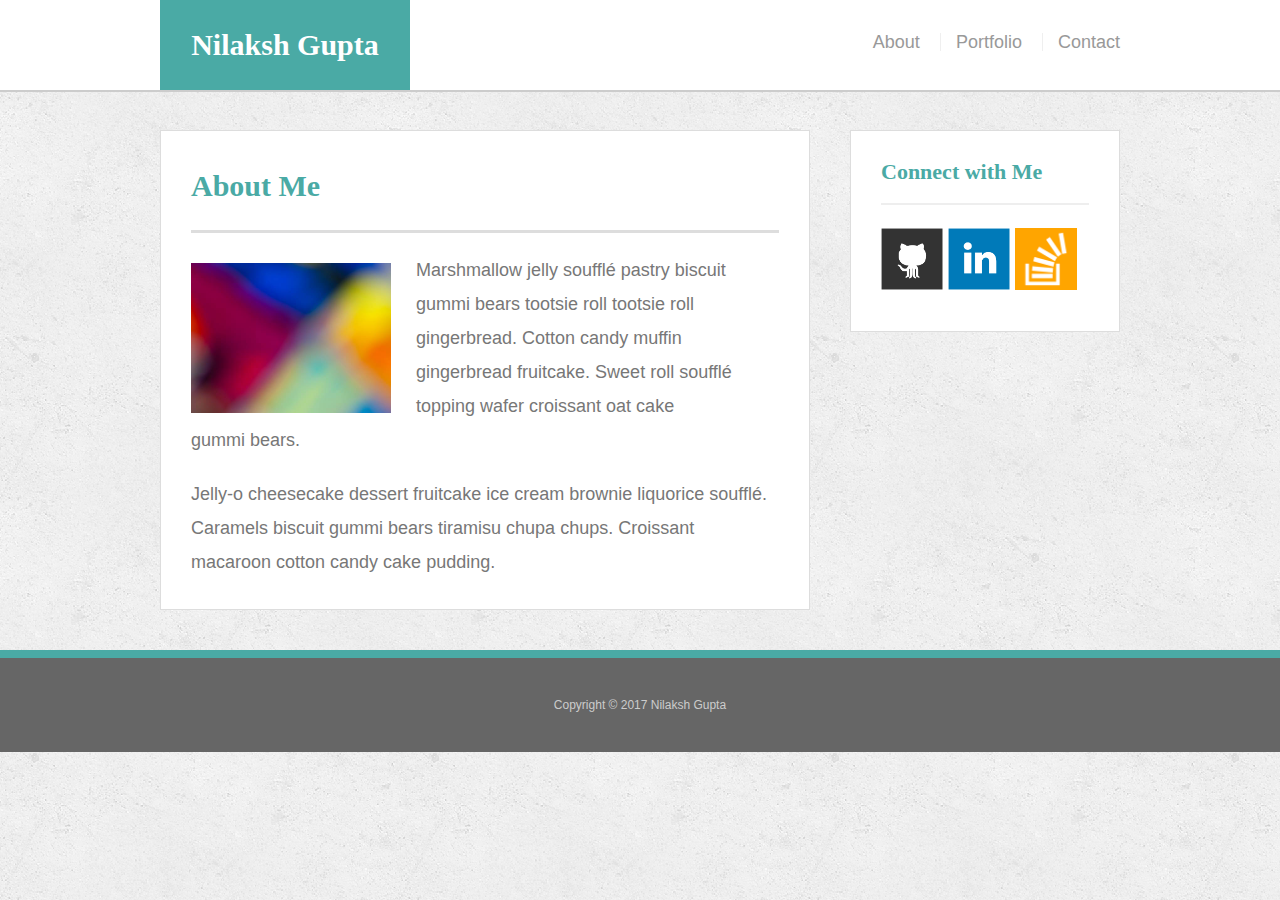
<file: index.html>
<!doctype html>
<html lang="en-us">

<head>
  <meta charset="UTF-8">
  <meta name="viewport" content="width=device-width, initial-scale=1.0">
  <title>About | Nilaksh Gupta</title>
  <link rel="stylesheet" type="text/css" href="assets/css/reset.css">
  <link rel="stylesheet" type="text/css" href="assets/css/style.css">
</head>

<body>

  <header id="masthead">
    <div class="container">
      <a href="index.html" id="logo">Nilaksh Gupta</a>
      <nav>
        <a href="index.html">About</a>
        <a href="portfolio.html">Portfolio</a>
        <a href="contact.html">Contact</a>
      </nav>
    </div>
  </header>

  <div id="main-container" class="container">
    <section class="main-section">
      <h1>About Me</h1>

      <img src="assets/images/portfolioimage.jpeg" class="auth-image" alt="Your Name">

      <p>Marshmallow jelly souffl&eacute; pastry biscuit gummi bears tootsie roll tootsie roll gingerbread. Cotton candy muffin gingerbread fruitcake. Sweet roll souffl&eacute; topping wafer croissant oat cake gummi&nbsp;bears.</p>

      <p>Jelly-o cheesecake dessert fruitcake ice cream brownie liquorice souffl&eacute;. Caramels biscuit gummi bears tiramisu chupa chups. Croissant macaroon cotton candy cake pudding.</p>

    </section>

    <section class="sidebar">
      <div id="connect">
        <h2>Connect with Me</h2>

        <a href="https://github.com/nilakshgupta"><img src="assets/images/github-128.png" class="social" alt="GitHub" /></a>
        <a href="https://www.linkedin.com/in/nilaksh-gupta-a2b10674/"><img src="assets/images/linkedin-128.png" class="social" alt="LinkedIn" /></a>
        <a href="https://stackoverflow.com/users/8238907/nilaksh-gupta"><img src="assets/images/stackoverflow-128.png" class="social" alt="Stack Overflow" /></a>
      </div>
    </section>
  </div>

  <footer>
    <div class="container">
      Copyright &copy; 2017 Nilaksh Gupta
    </div>
  </footer>
</body>

</html>
</file>
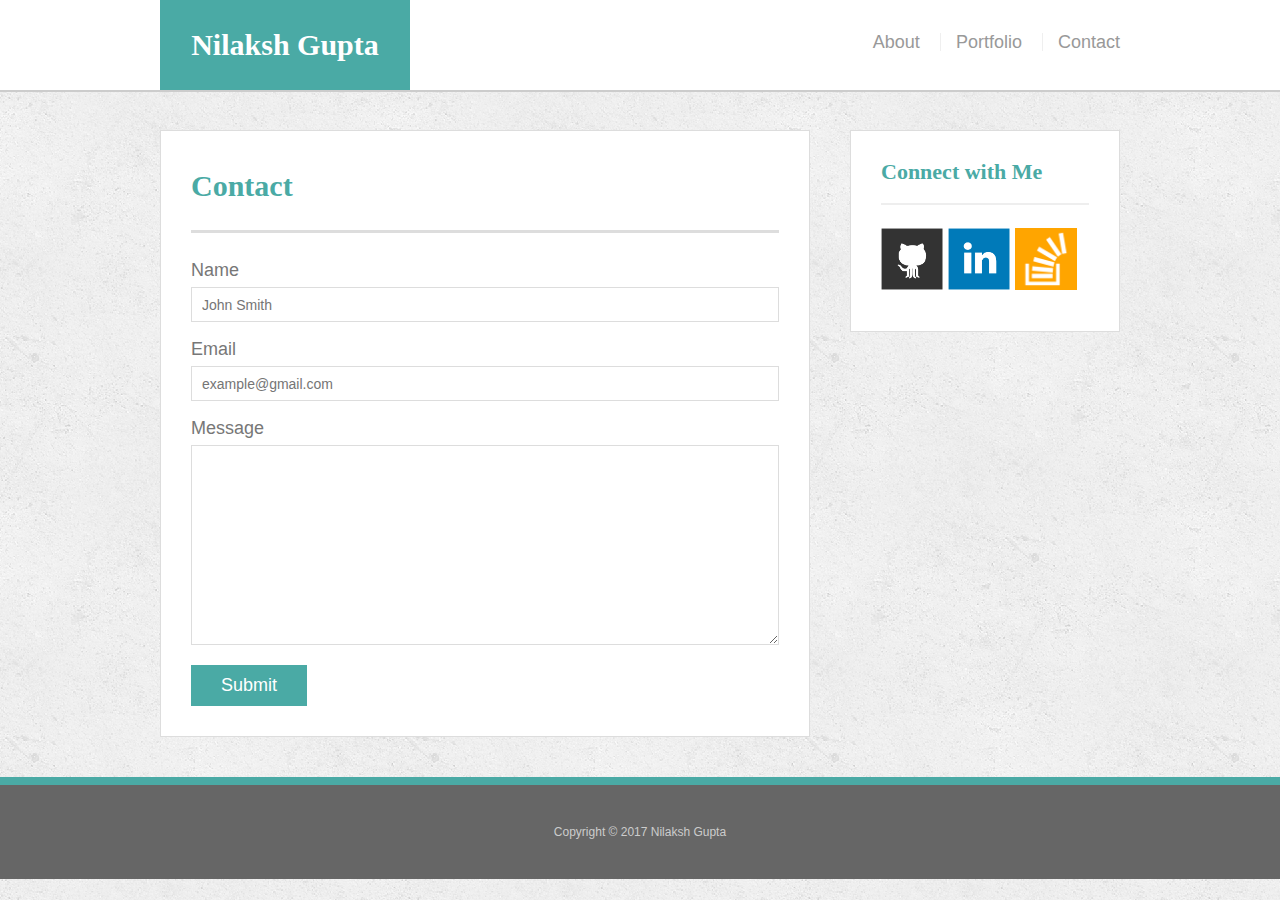
<file: contact.html>
<!doctype html>
<html lang="en-us">

<head>
  <meta charset="UTF-8">
  <title>Contact | Nilaksh Gupta</title>
  <meta name="viewport" content="width=device-width, initial-scale=1.0">
  <link rel="stylesheet" type="text/css" href="assets/css/reset.css">
  <link rel="stylesheet" type="text/css" href="assets/css/style.css">
</head>

<body>

  <header id="masthead">
    <div class="container">
      <a href="index.html" id="logo">Nilaksh Gupta</a>
      <nav>
        <a href="index.html">About</a>
        <a href="portfolio.html">Portfolio</a>
        <a href="contact.html">Contact</a>
      </nav>
    </div>
  </header>

  <div id="main-container" class="container">
    <section class="main-section">
      <h1>Contact</h1>

      <form id="contact-form">
        <ul>
          <li>
            <label for="name">Name</label>
            <input type="text" id="name" name="name" placeholder="John Smith" required="required">
          </li>
          <li>
            <label for="email">Email</label>
            <input type="email" id="email" name="email" placeholder="example@gmail.com" required="required">
          </li>
          <li>
            <label for="message">Message</label>
            <textarea id="message" name="message" required="required"></textarea>
          </li>
        </ul>
        <input type="submit">
      </form>

    </section>

    <section class="sidebar">
      <div id="connect">
        <h2>Connect with Me</h2>

        <a href="https://github.com/nilakshgupta"><img src="assets/images/github-128.png" class="social" alt="GitHub" /></a>
        <a href="https://www.linkedin.com/in/nilaksh-gupta-a2b10674/"><img src="assets/images/linkedin-128.png" class="social" alt="LinkedIn" /></a>
        <a href="https://stackoverflow.com/users/8238907/nilaksh-gupta"><img src="assets/images/stackoverflow-128.png" class="social" alt="Stack Overflow" /></a>
      </div>
    </section>
  </div>

  <footer>
    <div class="container">
      Copyright &copy; 2017 Nilaksh Gupta
    </div>
  </footer>
</body>

</html>
</file>
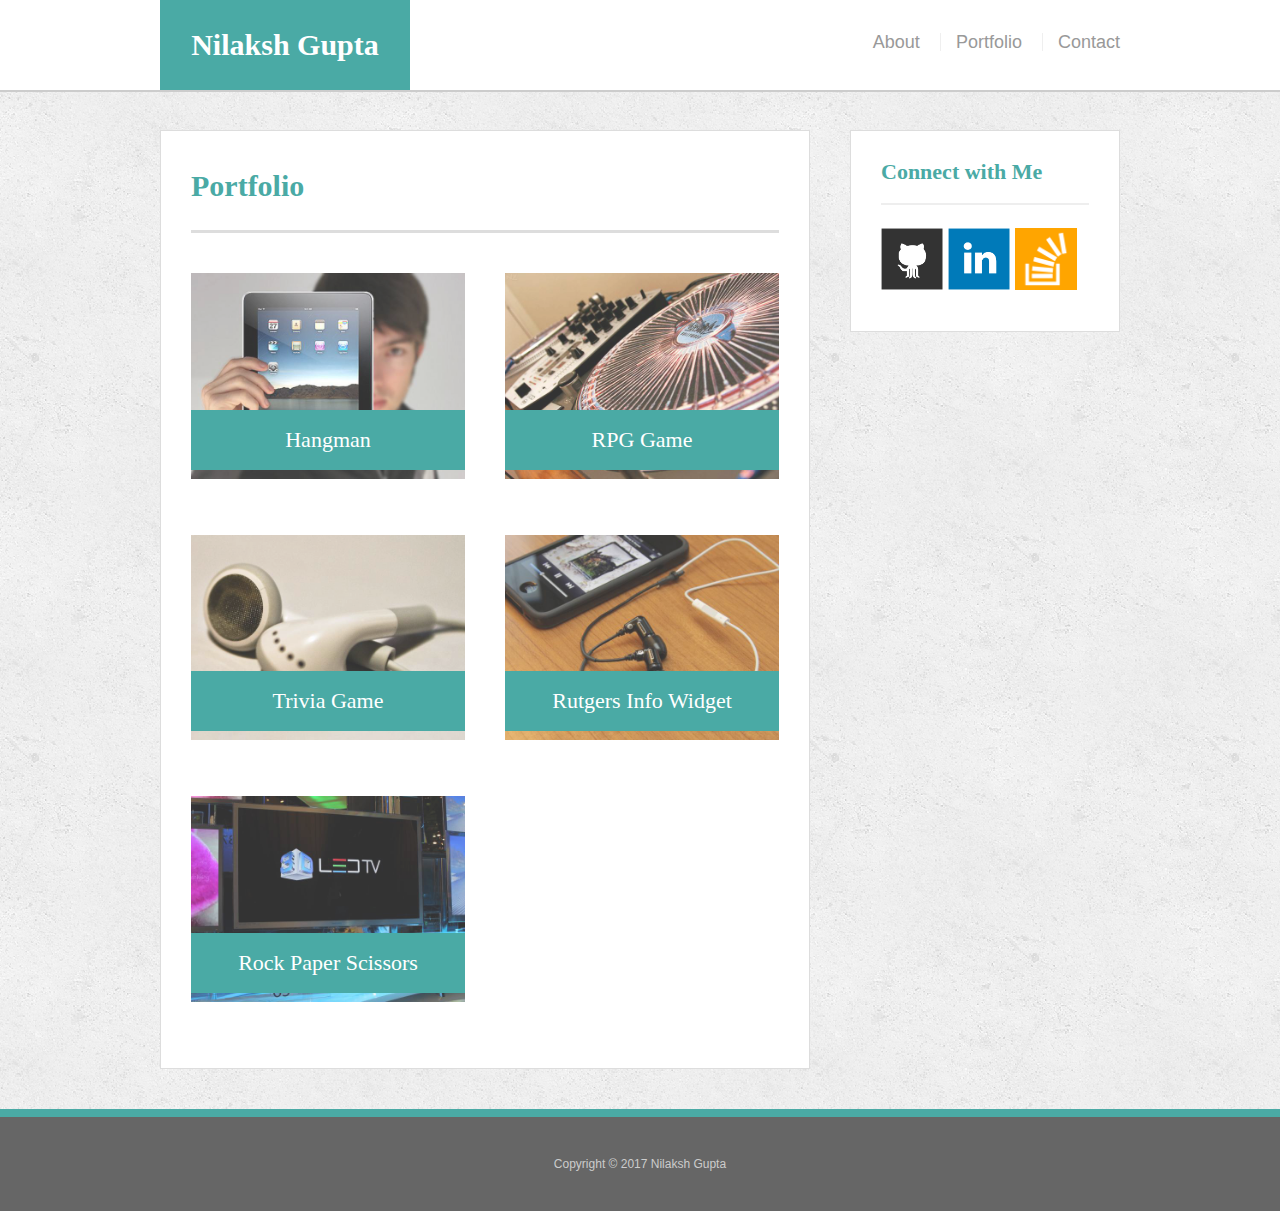
<file: portfolio.html>
<!doctype html>
<html lang="en-us">

<head>
  <meta charset="UTF-8">
  <title>Portfolio | Nilaksh Gupta</title>
  <meta name="viewport" content="width=device-width, initial-scale=1.0">
  <link rel="stylesheet" type="text/css" href="assets/css/reset.css">
  <link rel="stylesheet" type="text/css" href="assets/css/style.css">
</head>

<body>

  <header id="masthead">
    <div class="container">
      <a href="index.html" id="logo">Nilaksh Gupta</a>
      <nav>
        <a href="index.html">About</a>
        <a href="portfolio.html">Portfolio</a>
        <a href="contact.html">Contact</a>
      </nav>
    </div>
  </header>

  <div id="main-container" class="container">
    <section class="main-section">
      <h1>Portfolio</h1>

      <div class="work">
        <img src="assets/images/technics-q-c-640-480-1.jpg" alt="hangman">

        <h3>Hangman</h3>
      </div>
      <div class="work">
        <img src="assets/images/technics-q-c-640-480-2.jpg" alt="RPG Game">

        <h3>RPG Game</h3>
      </div>
      <div class="work">
        <img src="assets/images/technics-q-c-640-480-5.jpg" alt="Trivia Game">

        <h3>Trivia Game</h3>
      </div>
      <div class="work">
        <img src="assets/images/technics-q-c-640-480-7.jpg" alt="Rutgers Info Widget">

        <h3>Rutgers Info Widget</h3>
      </div>
      <div class="work">
        <img src="assets/images/technics-q-c-640-480-9.jpg" alt="Rock Paper Scissors">

        <h3>Rock Paper Scissors</h3>
      </div>

    </section>

    <section class="sidebar">
      <div id="connect">
        <h2>Connect with Me</h2>

        <a href="https://github.com/nilakshgupta"><img src="assets/images/github-128.png" class="social" alt="GitHub" /></a>
        <a href="https://www.linkedin.com/in/nilaksh-gupta-a2b10674/"><img src="assets/images/linkedin-128.png" class="social" alt="LinkedIn" /></a>
        <a href="https://stackoverflow.com/users/8238907/nilaksh-gupta"><img src="assets/images/stackoverflow-128.png" class="social" alt="Stack Overflow" /></a>
      </div>
    </section>
  </div>

  <footer>
    <div class="container" id="footer">
      Copyright &copy; 2017 Nilaksh Gupta
    </div>
  </footer>
</body>

</html>
</file>
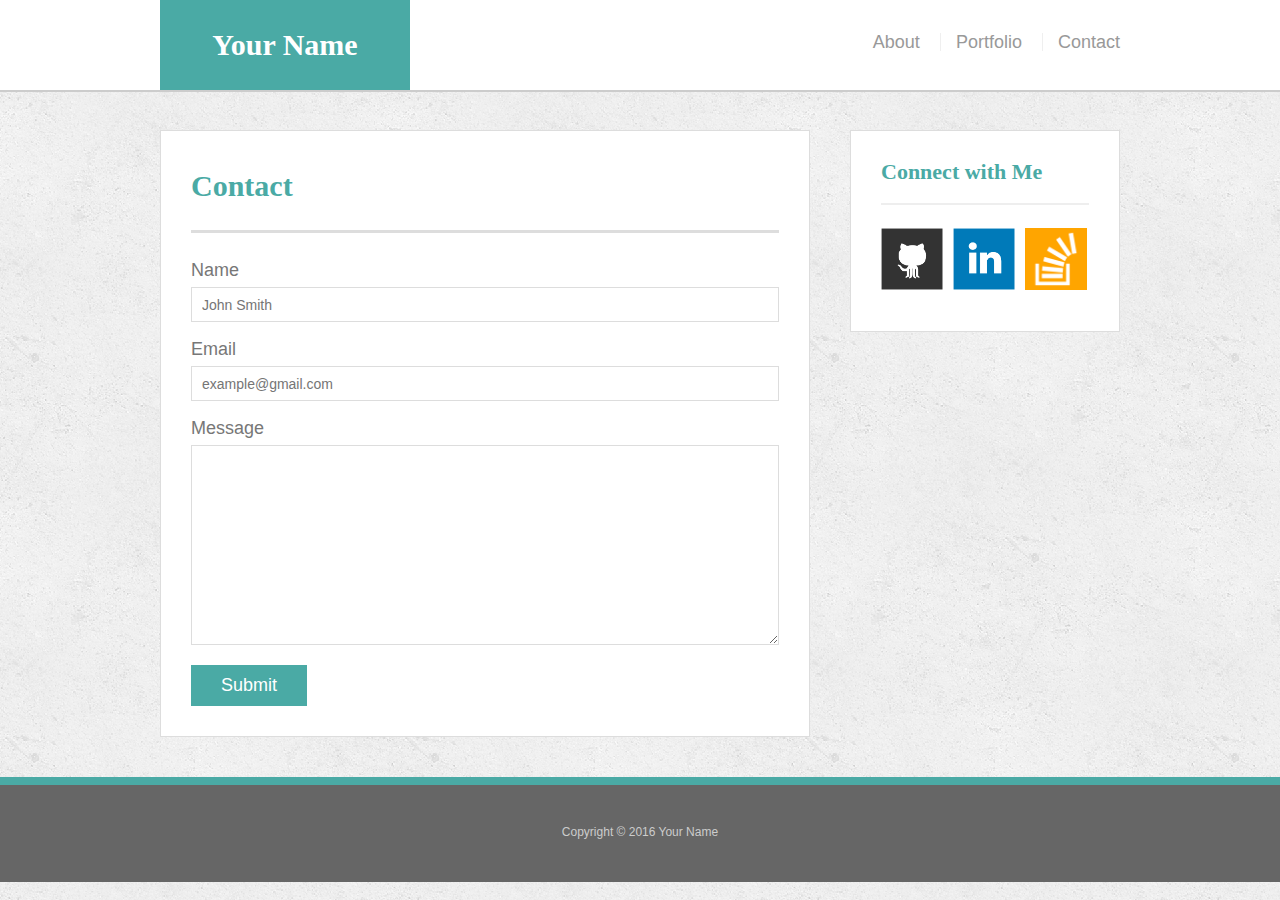
<file: bonus/hover-styles.html>
<!doctype html>
<html lang="en-us">

<head>
  <meta charset="UTF-8">
  <title>Hover Styling</title>
  <link rel="stylesheet" type="text/css" href="assets/css/reset.css">
  <link rel="stylesheet" type="text/css" href="assets/css/style.css">
</head>

<body>

  <header id="masthead">
    <div class="container">
      <a href="#" id="logo">Your Name</a>
      <nav>
        <a href="#">About</a>
        <a href="#">Portfolio</a>
        <a href="#">Contact</a>
      </nav>
    </div>
  </header>

  <div id="main-container" class="container">
    <section class="main-section">
      <h1>Contact</h1>

      <form id="contact-form">
        <ul>
          <li>
            <label for="name">Name</label>
            <input type="text" id="name" name="name" placeholder="John Smith" required="required">
          </li>
          <li>
            <label for="email">Email</label>
            <input type="email" id="email" name="email" placeholder="example@gmail.com" required="required">
          </li>
          <li>
            <label for="message">Message</label>
            <textarea id="message" name="message" required="required"></textarea>
          </li>
        </ul>
        <input type="submit">
      </form>

    </section>

    <section class="sidebar">
      <div id="connect">
        <h2>Connect with Me</h2>

        <img src="assets/images/github-128.png" class="social" alt="Github">
        <img src="assets/images/linkedin-128.png" class="social" alt="LinkedIn">
        <img src="assets/images/stackoverflow-128.png" class="social" alt="Stack Overflow">
      </div>
    </section>
  </div>

  <footer>
    <div class="container">
      Copyright &copy; 2016 Your Name
    </div>
  </footer>
</body>

</html>
</file>
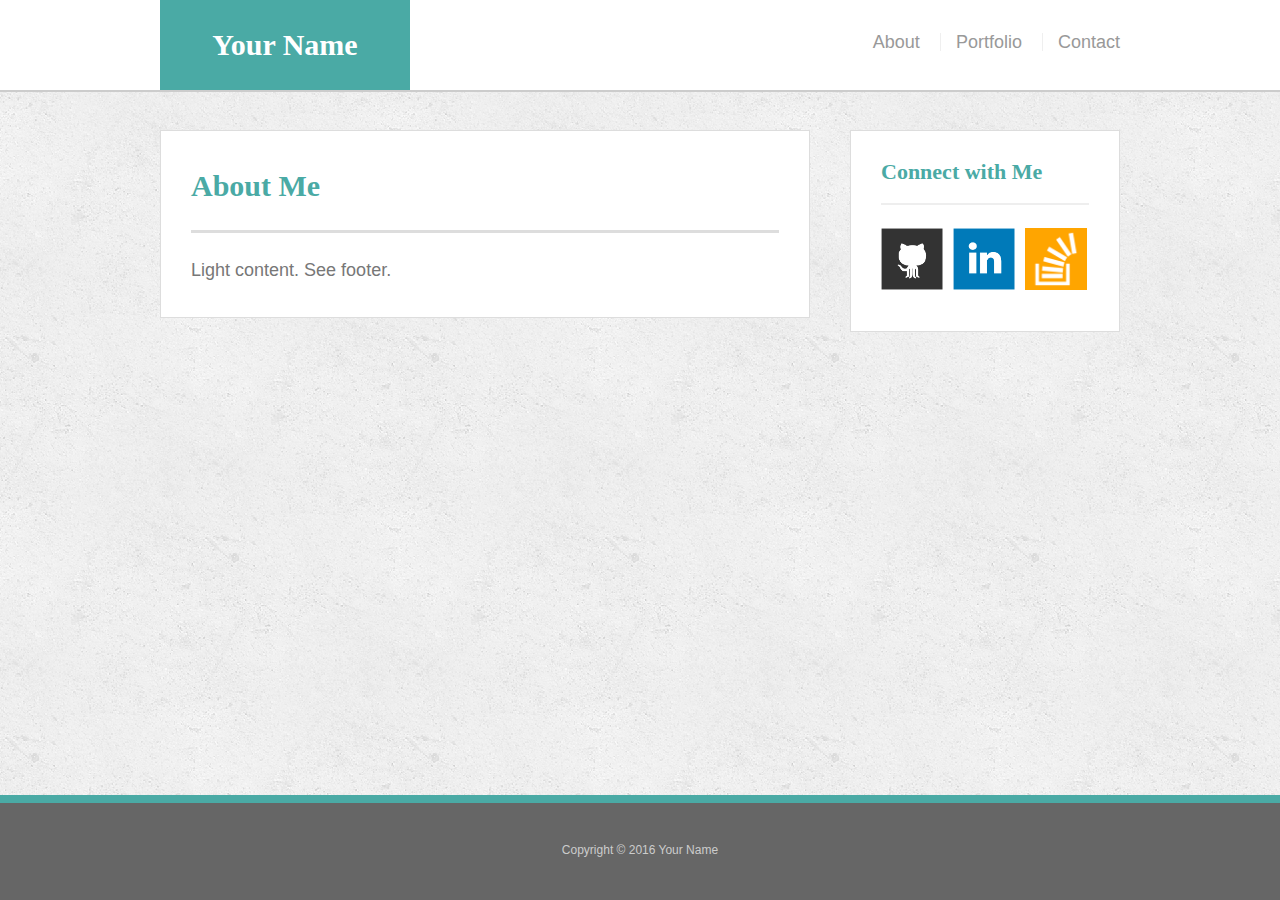
<file: bonus/sticky-footer.html>
<!doctype html>
<html lang="en-us">

<head>
  <meta charset="UTF-8">
  <title>Sticky Footer</title>
  <link rel="stylesheet" type="text/css" href="assets/css/reset.css">
  <link rel="stylesheet" type="text/css" href="assets/css/style.css">
</head>

<body>

  <header id="masthead">
    <div class="container">
      <a href="#" id="logo">Your Name</a>
      <nav>
        <a href="#">About</a>
        <a href="#">Portfolio</a>
        <a href="#">Contact</a>
      </nav>
    </div>
  </header>

  <div class="wrapper">
    <div id="main-container" class="container">
      <section class="main-section">
        <h1>About Me</h1>

        <p>Light content. See footer.</p>

      </section>

      <section class="sidebar">
        <div id="connect">
          <h2>Connect with Me</h2>

          <img src="assets/images/github-128.png" class="social" alt="Github">
          <img src="assets/images/linkedin-128.png" class="social" alt="LinkedIn">
          <img src="assets/images/stackoverflow-128.png" class="social" alt="Stack Overflow">
        </div>
      </section>

      <div class="push"></div>
    </div>
  </div>

  <footer>
    <div class="container">
      Copyright &copy; 2016 Your Name
    </div>
  </footer>
</body>

</html>
</file>
<file: assets/css/style.css>
body {
  font-family: Arial, "Helvetica Neue", Helvetica, sans-serif;
  font-size: 18px;
  line-height: 34px;
  color: #777;
  background: url("../images/concrete_seamless.png");
}

* {
  box-sizing: border-box;
}

/* general */

.container {
  width: 100%;
  max-width: 960px;
  margin: 0 auto;
  clear: both;
}

h1,
h2,
h3,
p {
  margin-bottom: 20px;
}

p:last-child {
  margin-bottom: 0;
}

h1,
h2,
h3 {
  font-family: Georgia, Times, "Times New Roman", serif;
  font-weight: 700;
  color: #4aaaa5;
}

h1 {
  padding-bottom: 20px;
  font-size: 30px;
  line-height: 49px;
  border-bottom: 3px solid #ddd;
}

h2,
h3 {
  font-size: 22px;
}

/* header */

#masthead {
  position: fixed;
  z-index: 99;
  width: 100%;
  margin: 0 0 30px;
  overflow: auto;
  color: #fff;
  background: #fff;
  border-bottom: 2px solid #ccc;
}

#logo {
  float: left;
  width: 250px;
  height: 90px;
  font-family: Georgia, Times, "Times New Roman", serif;
  font-size: 30px;
  font-weight: 700;
  line-height: 90px;
  color: #fff;
  text-align: center;
  text-decoration: none;
  background: #4aaaa5;
}

nav {
  float: right;
  margin-top: 25px;
}

nav a {
  display: inline-block;
  padding-left: 15px;
  margin-left: 15px;
  line-height: 18px;
  color: #999;
  text-decoration: none;
  border-left: 1px solid #efefef;
}

nav a:first-child {
  border-left: 0 none;
}

/* footer */

footer {
  padding: 30px 0;
  clear: both;
  font-size: 12px;
  color: #fff;
  color: #ccc;
  text-align: center;
  background: #666;
  border-top: 8px solid #4aaaa5;
}

/* sidebar */

.sidebar {
  float: right;
  width: 100%;
  max-width: 270px;
  padding: 30px;
  margin-bottom: 20px;
  background: #fff;
  border: 1px solid #ddd;
}

h3,
.sidebar h2 {
  padding-bottom: 20px;
  margin-bottom: 15px;
  line-height: 22px;
  border-bottom: 2px solid #eee;
}

.social {
  width: 62px;
  height: 62px;
  margin-top: 8px;
  margin-right: 5px;
}

.social:last-child {
  margin-right: 0;
}

/* main */

#main-container {
  padding-top: 130px;
}

.main-section {
  float: left;
  width: 100%;
  max-width: 650px;
  padding: 30px;
  margin: 0 0 40px;
  background: #fff;
  border: 1px solid #ddd;
}

/* portfolio page */

.work {
  position: relative;
  float: left;
  width: 274px;
  margin: 20px 0 25px;
  overflow: auto;
}

.work:nth-child(even) {
  margin-right: 40px;
}

.work img {
  width: 100%;
  border: 0 none;
  opacity: 0.8;
}

.work h3 {
  position: absolute;
  bottom: 20px;
  width: 100%;
  padding: 15px;
  margin-bottom: 0;
  font-weight: 300;
  line-height: 30px;
  color: #fff;
  text-align: center;
  background: #4aaaa5;
  border-bottom: 0;
}

.auth-image {
  float: left;
  width: 200px;
  height: auto;
  margin-top: 10px;
  margin-right: 25px;
}

/* contact page */

#contact-form ul {
  margin-bottom: 20px;
}

#contact-form li {
  margin-bottom: 10px;
}

label,
input[type=text],
input[type=email],
textarea {
  display: block;
  width: 100%;
}

input[type=text],
input[type=email],
textarea {
  height: 35px;
  padding: 0 10px;
  font-size: 14px;
  border: 1px solid #ddd;
}

textarea {
  height: 200px;
}

input[type=submit] {
  padding: 10px 30px;
  font-size: 18px;
  color: #fff;
  cursor: pointer;
  background: #4aaaa5;
  border: 0 none;
}
/*980px responsive media querry for contact,about and portfolio*/
@media only screen and (max-width: 980px) {
  #masthead
    {
      width:100%;
    }
    #logo
    {
      margin-left: 125px;
     
    }
    .main-section
    {
      max-width: 400px;
      margin-left: 125px;
    }
    .auth-image {
    width:100%;
  }
  .sidebar
  {
     max-width: 260px;
     margin-right: 125px;
  }
  nav a
  {
margin-right: 125px;

  }
  nav a:last-child
  {
    margin-left: -100px;
  }
  nav a:first-child
  {
    margin-right: 1px;
  }

  .work
  {
    width: 100%;
  }
  }
  /*768px responsive media querry for contact,about and portfolio*/
@media only screen and (max-width: 768px) {
  #masthead
    {
      width:100%;
    }
    #logo
    {
      margin-left: 34px;
     
    }
    .main-section
    {
      max-width: 700px;
      margin-left: 30px;
    }
    .auth-image {
    width:50%;
  }
  .sidebar
  {
     float:left;
     max-width: 700px;
     margin-left: 30px;
     margin-bottom: 40px;

  }
  nav a
  {
margin-right: 60px;
  }
   nav a:last-child
  {
    margin-left: -40px;
  }
  nav a:first-child
  {
    margin-right: 2px;
  }
.work
  {
    width: 45%;
    margin-left: 8px;
  }

}

/*640px responsive media querry*/
@media only screen and (max-width: 640px) {
    #masthead
    {
      position:static;
      width:100%;
    }
    #logo
    {
      width:100%;
      line-height: 100px
    }
    .main-section
    {
      max-width: 600px;
      margin-top: -140px;
      margin-left: 20px;
    }
    .auth-image {
    width:100%;
  }
  .sidebar
  {
     float:left;
     max-width: 600px;
     margin-left: 20px;
     margin-bottom: 40px;

  }
  nav a
  {
    margin-right:100px; 
    padding-bottom: 20px;

/*for portfolio*/
  }
  .work
  {
    width: 100%;
    margin-left: 1px;
  }
  #footer
  {
    height:1px;
    color:#666;
  }
  }
</file>
<file: bonus/assets/css/style.css>
body {
  font-family: Arial, "Helvetica Neue", Helvetica, sans-serif;
  font-size: 18px;
  line-height: 34px;
  color: #777;
  background: url("../images/concrete_seamless.png");
}

* {
  box-sizing: border-box;
  margin: 0;
}

/* sticky footer styling */

/* http://ryanfait.com/html5-sticky-footer/ */

html,
body {
  height: 100%;
}

.wrapper {
  height: auto !important;
  height: 100%;
  min-height: 100%;
  margin: 0 auto -105px;
}

footer,
.push {
  height: 105px;
}

/* end sticky footer styling */

/* start hover styling */

#logo:hover,
input[type=submit]:hover {
  background: #5e7f7e;
}

nav a:hover {
  color: #5e7f7e;
}

.social:hover {
  cursor: pointer;
  opacity: 0.8;
}

/* end hover styling */

/* general styling */

.container {
  width: 100%;
  max-width: 960px;
  margin: 0 auto;
  clear: both;
}

h1,
h2,
h3,
p {
  margin-bottom: 20px;
}

p:last-child {
  margin-bottom: 0;
}

h1,
h2,
h3 {
  font-family: Georgia, Times, "Times New Roman", serif;
  font-weight: 700;
  color: #4aaaa5;
}

h1 {
  padding-bottom: 20px;
  font-size: 30px;
  line-height: 49px;
  border-bottom: 3px solid #ddd;
}

h2,
h3 {
  font-size: 22px;
}

/* header */

#masthead {
  position: fixed;
  z-index: 99;
  width: 100%;
  margin: 0 0 30px;
  overflow: auto;
  color: #fff;
  background: #fff;
  border-bottom: 2px solid #ccc;
}

#logo {
  float: left;
  width: 250px;
  height: 90px;
  font-family: Georgia, Times, "Times New Roman", serif;
  font-size: 30px;
  font-weight: 700;
  line-height: 90px;
  color: #fff;
  text-align: center;
  text-decoration: none;
  background: #4aaaa5;
}

nav {
  float: right;
  margin-top: 25px;
}

nav a {
  display: inline-block;
  padding-left: 15px;
  margin-left: 15px;
  line-height: 18px;
  color: #999;
  text-decoration: none;
  border-left: 1px solid #efefef;
}

nav a:first-child {
  border-left: 0 none;
}

/* footer */

footer {
  padding: 30px 0;
  clear: both;
  font-size: 12px;
  color: #fff;
  color: #ccc;
  text-align: center;
  background: #666;
  border-top: 8px solid #4aaaa5;
}

/* sidebar */

.sidebar {
  float: right;
  width: 100%;
  max-width: 270px;
  padding: 30px;
  margin-bottom: 20px;
  background: #fff;
  border: 1px solid #ddd;
}

h3,
.sidebar h2 {
  padding-bottom: 20px;
  margin-bottom: 15px;
  line-height: 22px;
  border-bottom: 2px solid #eee;
}

.social {
  width: 62px;
  height: 62px;
  margin-top: 8px;
  margin-right: 5px;
}

.social:last-child {
  margin-right: 0;
}

/* main */

#main-container {
  padding-top: 130px;
}

.main-section {
  float: left;
  width: 100%;
  max-width: 650px;
  padding: 30px;
  margin: 0 0 40px;
  background: #fff;
  border: 1px solid #ddd;
}

/* contact page */

#contact-form ul {
  margin-bottom: 20px;
}

#contact-form li {
  margin-bottom: 10px;
}

label,
input[type=text],
input[type=email],
textarea {
  display: block;
  width: 100%;
}

input[type=text],
input[type=email],
textarea {
  height: 35px;
  padding: 0 10px;
  font-size: 14px;
  border: 1px solid #ddd;
}

textarea {
  height: 200px;
}

input[type=submit] {
  padding: 10px 30px;
  font-size: 18px;
  color: #fff;
  cursor: pointer;
  background: #4aaaa5;
  border: 0 none;
}
@media only screen and (max-width: 980px) 

@media only screen and (max-width: 768px) 

@media only screen and (max-width: 640px) 
{

#masthead 
{
  position: static;
}
}
</file>
